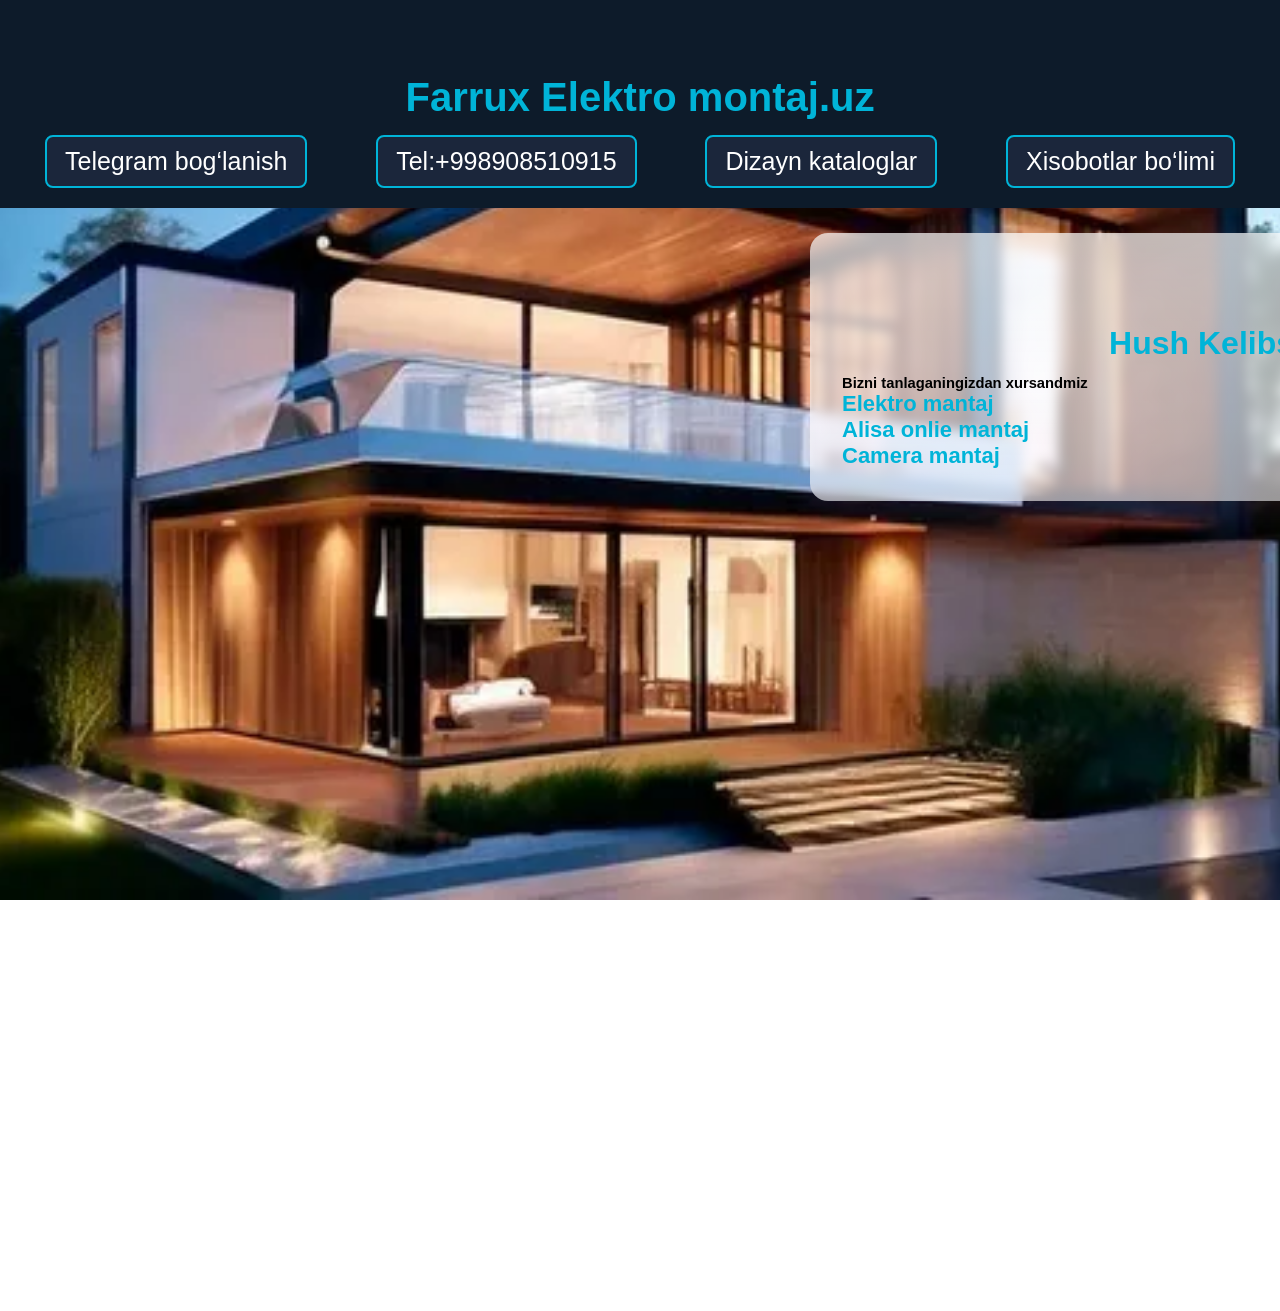
<file: index.html>
<!DOCTYPE html>
<html lang="en">
<head>
    <meta charset="UTF-8">
    <meta name="viewport" content="width=device-width, initial-scale=1.0">
    <title>Bosh_saxifa</title>
    <link rel="stylesheet" href="./style.css">
</head>
<body>
    <header>
        <div class="dd1">
            <h1>Farrux Elektro montaj.uz</h1>
        </div>

        <div class="he1">
            <a href="https://t.me/Muhammad20220301">Telegram bog‘lanish</a>    
        </div>
            
        <div class="he1">
            <a href="./index.html">Tel:+998908510915</a>
        </div>

        <div class="he1">
            <a href="./index.html">Dizayn kataloglar</a>
        </div>

        <div class="he1">
            <a href="./index2.html">Xisobotlar bo‘limi</a>
        </div>
    </header>


    <div class="wrap">
      <section class="hero" aria-labelledby="title">
        <h1 id="title">Hush Kelibsiz</h1>
        <h6>Bizni tanlaganingizdan xursandmiz</h6>

        <div class="features" aria-hidden="false">
            <h4>Elektro mantaj</h4>
            <h4>Alisa onlie mantaj</h4>
            <h4>Camera mantaj</h4>
          
        </div>
      </section>
    </div>
</body>
</html>
</file>
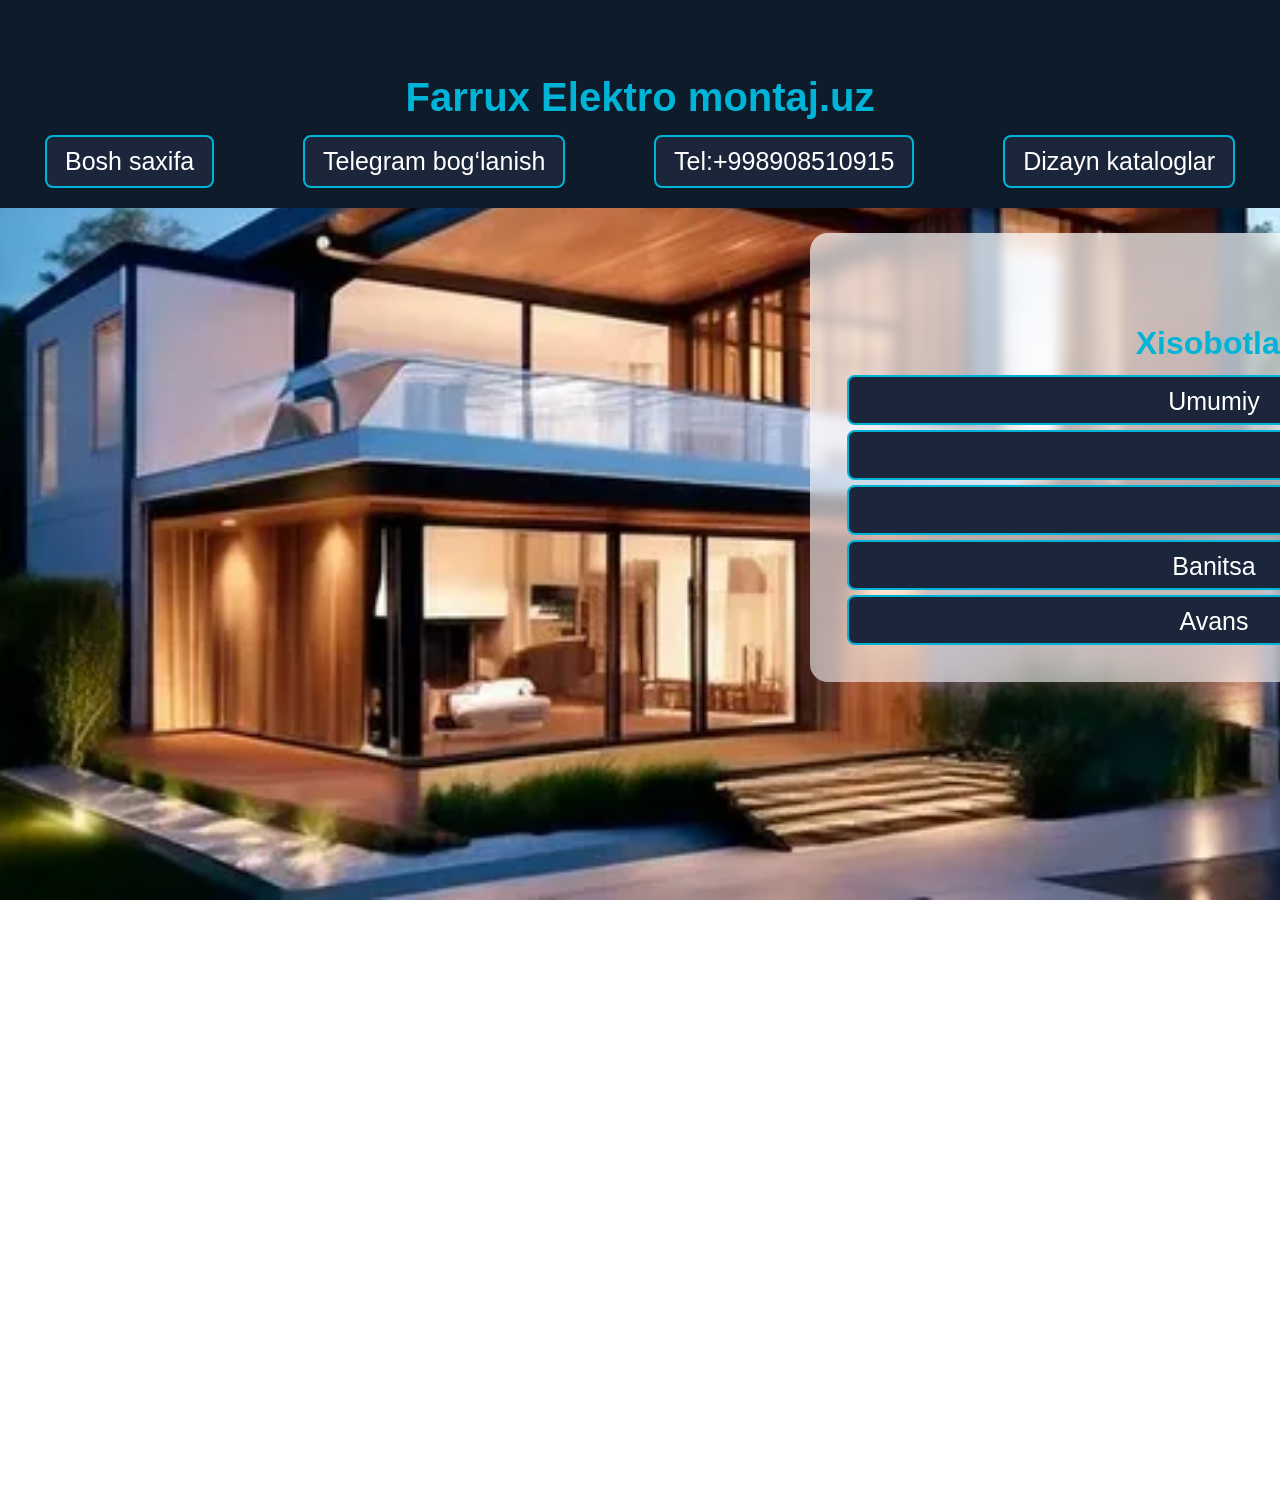
<file: index2.html>
<!doctype html>
<html lang="en">
  <head>
    <meta charset="UTF-8" />
    <meta name="viewport" content="width=device-width, initial-scale=1.0" />
    <title>Bosh_saxifa</title>
    <link rel="stylesheet" href="./style.css" />
  </head>
  <body>
    <header>
      <div class="dd1">
        <h1>Farrux Elektro montaj.uz</h1>
      </div>

      <div class="he1">
        <a href="./index.html">Bosh saxifa </a>
      </div>

      <div class="he1">
        <a href="https://t.me/Muhammad20220301">Telegram bog‘lanish</a>
      </div>

      <div class="he1">
        <a href="./index.html">Tel:+998908510915</a>
      </div>

      <div class="he1">
        <a href="./index.html">Dizayn kataloglar</a>
      </div>
    </header>

    <div class="se">
      <div class="wrap">
        <section class="hero" aria-labelledby="title">
          <h1 id="title">Xisobotlar</h1>

          <div class="hem">
            <a
              href="https://docs.google.com/spreadsheets/d/18IXia78NEAWWJlWU5zuR8hV7LwpRVdbt2hO3IUFwIcs/edit?usp=sharing"
              >Umumiy</a
            >
          </div>

          <div class="hem">
            <a href="https://docs.google.com/spreadsheets/d/18IXia78NEAWWJlWU5zuR8hV7LwpRVdbt2hO3IUFwIcs/edit?usp=sharing"></a>
          </div>

          <div class="hem">
            <a href="https://docs.google.com/spreadsheets/d/18IXia78NEAWWJlWU5zuR8hV7LwpRVdbt2hO3IUFwIcs/edit?usp=sharing"></a>
          </div>

          <div class="hem">
            <a href="https://docs.google.com/spreadsheets/d/18IXia78NEAWWJlWU5zuR8hV7LwpRVdbt2hO3IUFwIcs/edit?usp=sharing">Banitsa</a>
          </div>
          <div class="hem">
            <a href="https://docs.google.com/spreadsheets/d/18IXia78NEAWWJlWU5zuR8hV7LwpRVdbt2hO3IUFwIcs/edit?usp=sharing">Avans</a>
          </div>
        </section>
      </div>
    </div>
  </body>
</html>
</file>
<file: style.css>
* {
  margin: 0;
  padding: 0;
  box-sizing: border-box;
  font-family: Arial, sans-serif;
}

body {
  background-image: url(./i.webp);
  background-size: cover; /* ekran to‘liq yopadi */
  background-position: center; /* markazda turadi */
  background-repeat: no-repeat; /* takrorlanmaydi */
  background-attachment: fixed; /* scroll effekti */
}

/* HEADER */
header {
  background: #0d1b2a;
  color: white;
  display: flex;
  flex-wrap: wrap;
  align-items: center;
  justify-content: space-between;
  padding: 15px 40px;
}

/* LOGO */
.dd1 {
  flex: 1 1 100%;
  text-align: center;
  margin-bottom: 10px;
}

.dd1 h1 {
  font-size: 40px;
  color: #00b4d8;
}

/* MENU ITEMS */
.he1 {
  display: flex;
  justify-content: center;
  align-items: center;
  margin: 5px;
}

/* LINKS (BUTTON STYLE) */
.he1 a {
  text-decoration: none;
  color: white;
  font-size: 25px;
  padding: 10px 18px;
  border-radius: 8px;
  border: 2px solid #00b4d8;
  background: #1b263b;
  transition: 0.3s;
  white-space: nowrap;
}

/* HOVER EFFECT */
.he1 a:hover {
  background: #00b4d8;
  color: black;
  transform: scale(1.05);
}

/*hem*/
.hem {
  display: flex;
  justify-content: center;
  align-items: center;
  margin: 5px;
}

/* LINKS (BUTTON STYLE) */
.hem a {
  text-decoration: none;
  color: white;
  font-size: 25px;
  padding: 10px 18px;
  border-radius: 8px;
  border: 2px solid #00b4d8;
  background: #1b263b;
  transition: 0.3s;
  white-space: nowrap;
  width: 1000px;
  height: 50px;
  text-align: center;
}

/* HOVER EFFECT */
.hem a:hover {
  background: #00b4d8;
  color: black;
  transform: scale(1.05);
}

/* MAIN TEXT */
div h1 {
  text-align: center;
  margin-top: 60px;
  font-size: 32px;
  color: #00b4d8;
}



.wrap {
  width: 100%;
  max-width: 1400px;
  margin: 800px;
  margin-top: 15px;
  padding: 10px;
  display: grid;
  grid-template-columns: 1fr 420px;
  gap: 2rem;
  align-items: center;
  font-size: 22px;
}

.hero {
  padding: 2rem;
  border-radius: 18px;
  background: linear-gradient(
    180deg,
    rgba(255, 255, 255, 0.7),
    rgba(255, 250, 255, 0.6)
  );
  box-shadow: 0 10px 30px rgba(205, 120, 170, 0.12);
  backdrop-filter: blur(6px);
  position: relative;
  overflow: hidden;
}

.hero h1 {
  font-size: 2rem;
  margin-bottom: 0.8rem;
}

.hero p {
  line-height: 1.6;
  opacity: 0.9;
}

h4  {
    color: #00b4d8;
}

/* 📱 MOBILE STYLE */
@media (max-width: 868px) {
  header {
    flex-direction: row;
    padding: 5px;
  }

  .dd1 h1 {
    font-size: 20px;
  }

  .he1 {
    width: 45%;
  }

  .he1 a {
    width: 110%;
    text-align: center;
    font-size: 14px;
  }

 /* WRAP */
  .wrap {
    width: 100%;
    max-width: 100%;
    margin: auto;
    padding: 1rem;
    display: grid;
    grid-template-columns: 1fr; /* 1 ustun qilib mobilga moslash */
    gap: 1.5rem;
    align-items: start;
    font-size: 18px; /* kichik ekran uchun font kamaytirildi */
  }

  /* HERO */
  .hero {
    padding: 1.5rem;
    border-radius: 12px;  /* mobilda yumaloq burchaklar kichikroq */
    background: linear-gradient(
      180deg,
      rgba(255, 255, 255, 0.85),
      rgba(255, 248, 252, 0.75)
    );
    box-shadow: 0 8px 24px rgba(205, 120, 170, 0.12);
    backdrop-filter: blur(6px);
    position: relative;
    overflow: hidden;
  }

  .hero h1 {
    font-size: 1.4rem; /* 8px juda kichik, mobil uchun optimal */
    margin-bottom: 0.6rem;
  }

  .hero p {
    font-size: 0.95rem;  /* matnni o‘qish qulayligi uchun */
    line-height: 1.5;
    opacity: 0.9;
  }
}
</file>
